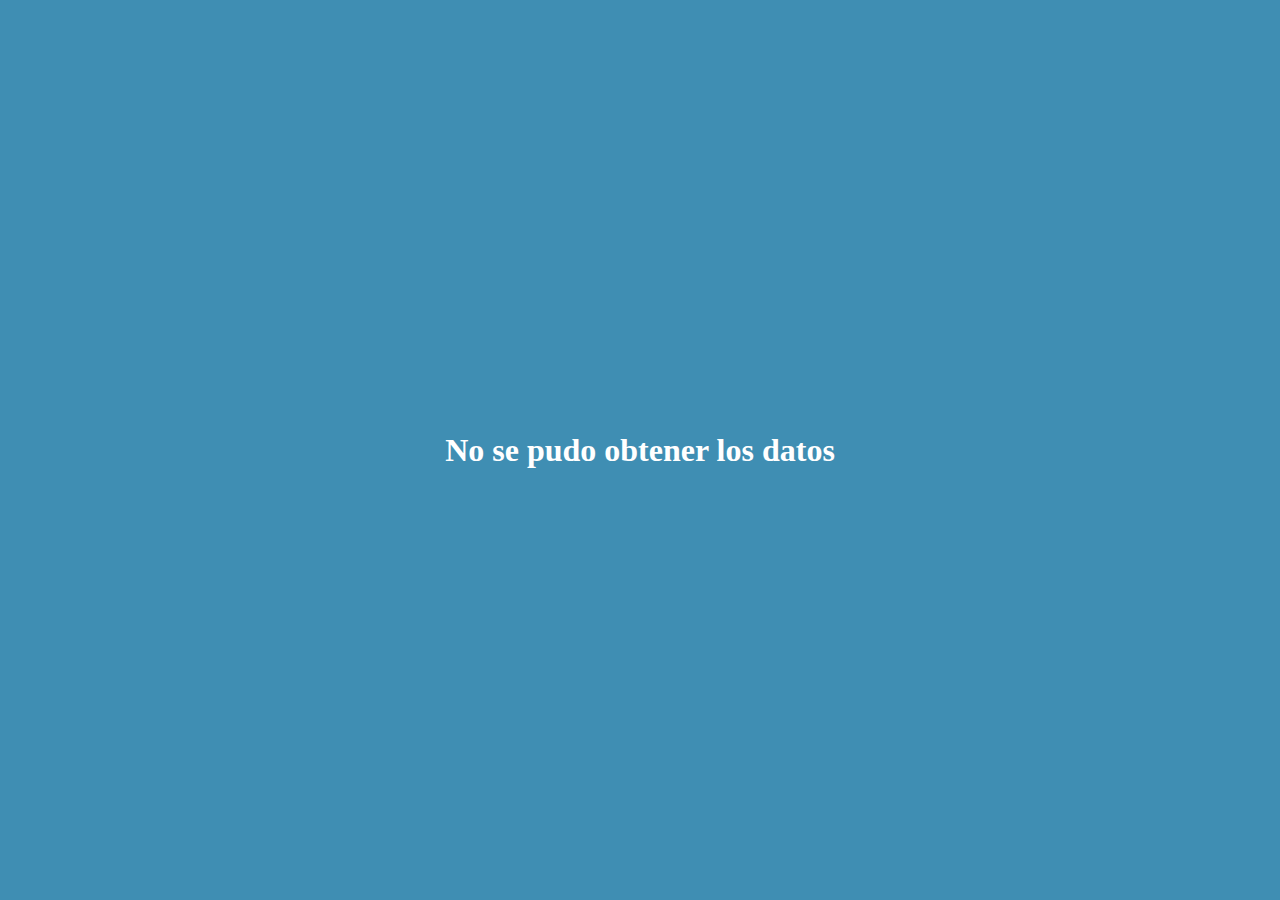
<file: frontend/javascript/index.html>
<!DOCTYPE html>
<html lang="es">

<head>
    <meta charset="UTF-8">
    <meta http-equiv="X-UA-Compatible" content="IE=edge">
    <meta name="viewport" content="width=device-width, initial-scale=1.0">
    <title>Fecth</title>
    <!--Script-->
    <script src="index.js"></script>
    <!--CSS-->
    <link rel="stylesheet" href="style.css">
</head>

<body>
    <div class="preload">
        <h1 id="mensaje_carga">Cargando</h1>
    </div>
    <div id="contenedor" class="contenedor">
        <!-- Titulo apu-->
        <h1 id="titulo_api"></h1>
        <!-- Form de Post-->
        <form class="formulario" id="postFormulario" enctype="multipart/form-data" method="POST">
            <input type="text" name="titulo_post" id="titulo_post" placeholder="Insertar titulo">
            <input type="text" name="descripcion_post" id="descripcion_post" placeholder="Descripcion"></input>
            <button type="submit" value="">Mandar</button>
        </form>
        <!-- Mensaje de fetch -->
        <p id="mensaje_fetch" class="no_ver"></p>
        <!-- Get ALL todas las tareas -->
        <div class="todas_las_tareas" id="todas_las_tareas"></div>
    </div>
</body>

</html>
</file>
<file: frontend/javascript/style.css>
* { 
    box-sizing: border-box;
    padding:0;
    margin:0;
}
a{
    text-decoration: none;
    color: green;
}

body{
    background: rgb(3, 3, 3);
    color: white;
}

.preload{
    position: fixed;
    top: 0;
    width: 100%;
    height: 100vh;
    background: #3f8eb3;
    display: flex;
    justify-content: center;
    align-items: center;
    transition: opacity 0.5s ease;
}
.preload h1{
    animation: movimientoCarga 1s ease infinite alternate;
}

@keyframes movimientoCarga {
    from{
        transform: translateY(0px);
    }
    to{
        transform: translateY(-50px);
    }
}

.preload_finish{
    opacity: 0;
    pointer-events: none;
}
.contenedor{
    margin: 0 auto;
    width: 80%;
}

.contenedor h1{
    text-align: center;
    margin-bottom: 15px;
}

.formulario{
    width: 55%;
    margin: 0 auto;
    display: flex;
    justify-content: space-between;
    align-items: center;
    margin-bottom: 25px;
}
input[type="text"]{
    background: rgba(255, 255, 255, 0);
    border-bottom-style: solid;
    border-bottom-width: thin;
    border-bottom-color: #3f8eb3;
    border-radius: 15px;
    color: rgb(255, 255, 255);
    padding: 5px;
    font-size: 15px;
}

input[type="text"]:focus,
button:focus{
    outline: none;
}
input[type="text"]::placeholder{
    color: rgb(136, 136, 136);
}

button{
    cursor: pointer;
    padding: 5px;
    border-radius: 15px;
    color: rgb(255, 255, 255);
    background-color: rgb(25, 48, 51);
    font-size: 15px;
    margin-right: 25px;
}

/** Todas las tareas**/
.botones,
.titulo_tareas,
.descripcion_tareas{
    padding: 5px;
    text-align: center;
}

/* Informacion individuales*/
.informacion_tareas{
    border-bottom: solid #3f8eb3;
    display: flex;
    margin-bottom: 10px;
}

.titulo_tareas{
    width: 20%;
    border-right: solid #9cd3ecf3;
}

.titulo_tareas h2{
    font-size: 18px;
}
.titulo_tareas span{
    color: #ccc;
    font-size: 15px;
}

.descripcion_tareas{
    width: 48%;
    border-right: solid #9cd3ecf3;
}

.botones{
    width:35%;
}

.botones button{
    font-size: 13px;
}

/* Formualrio put*/
.tareas_individuales form{
    text-align: center;
    margin-bottom: 10px;
}

.tareas_individuales form input[type="text"]{
    margin-right: 55px;
}
.Activo {
    color: rgb(112, 255, 112);
}

.Acabado {
    color: rgb(245, 110, 110);
}
/**
Mensaje fetch
**/

#mensaje_fetch{
    text-align: center;
    font-size: 25px;
    margin-bottom: 15px;
}
</file>
